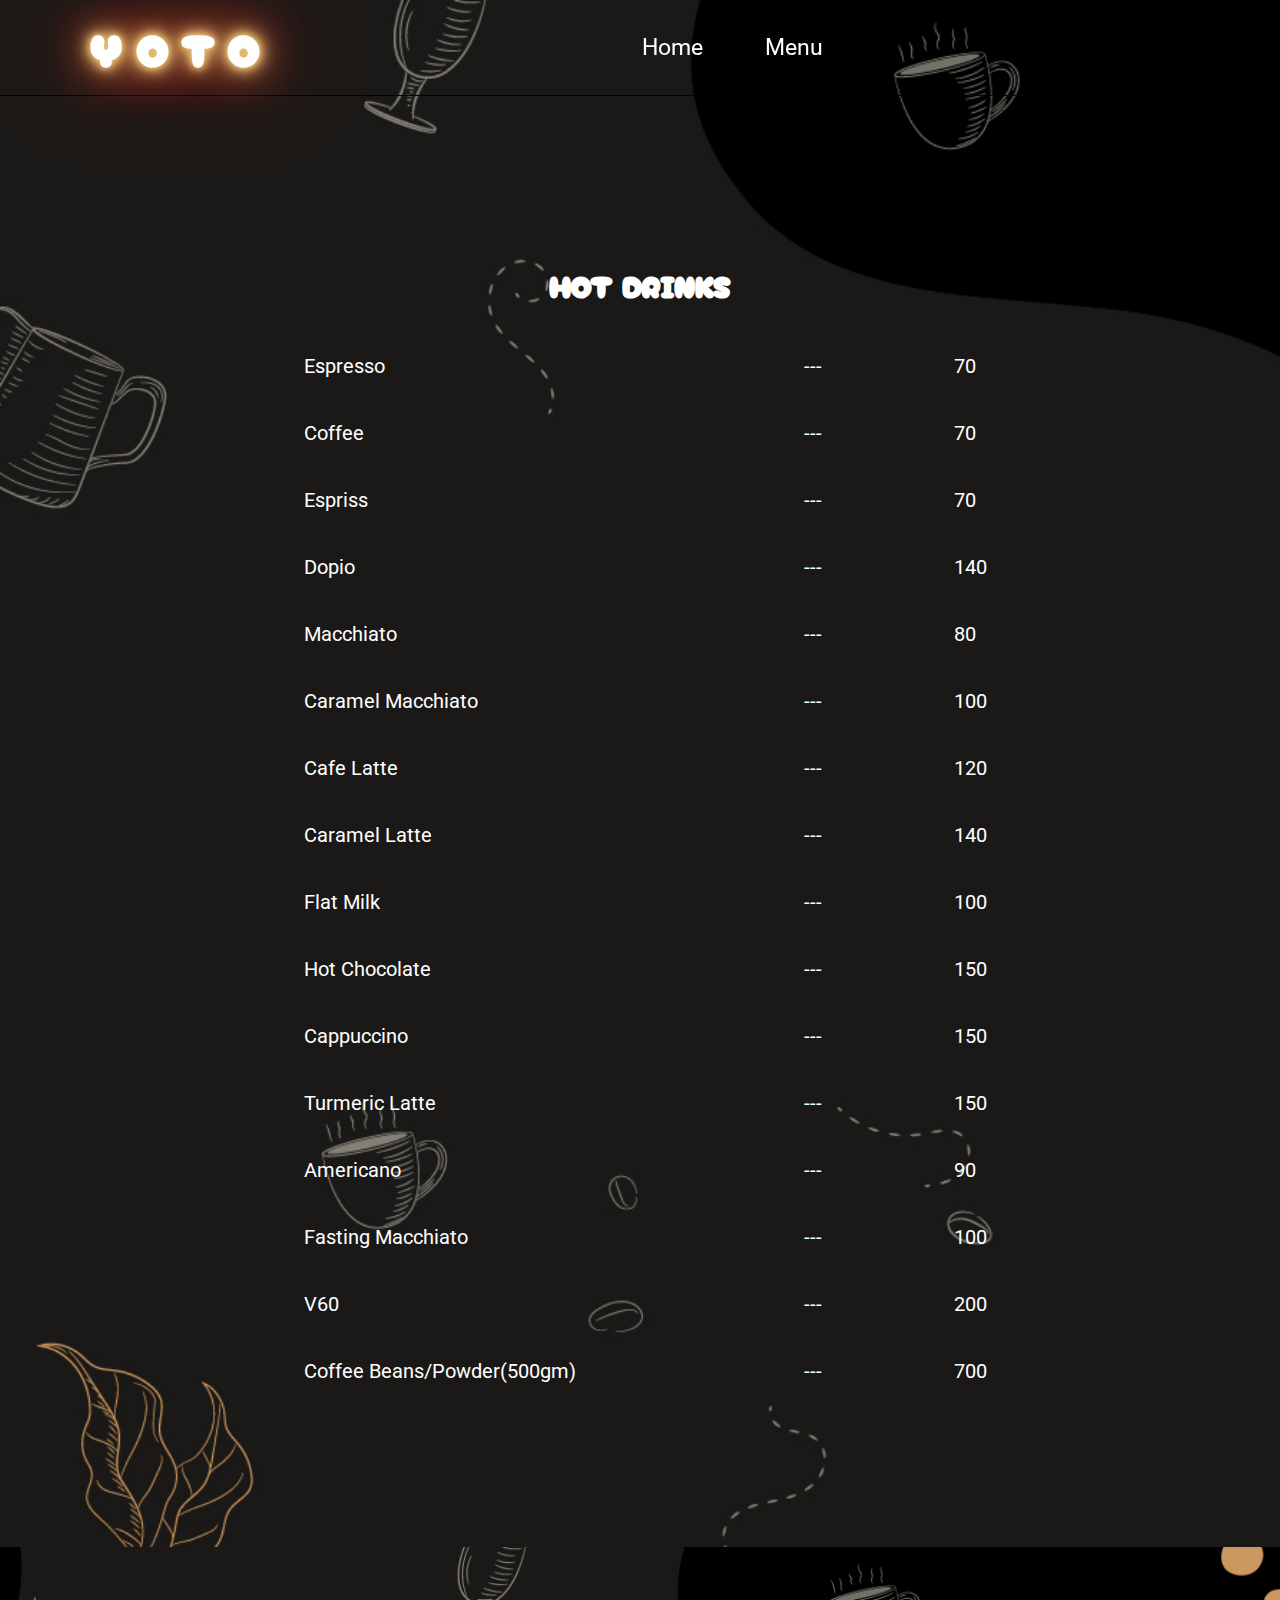
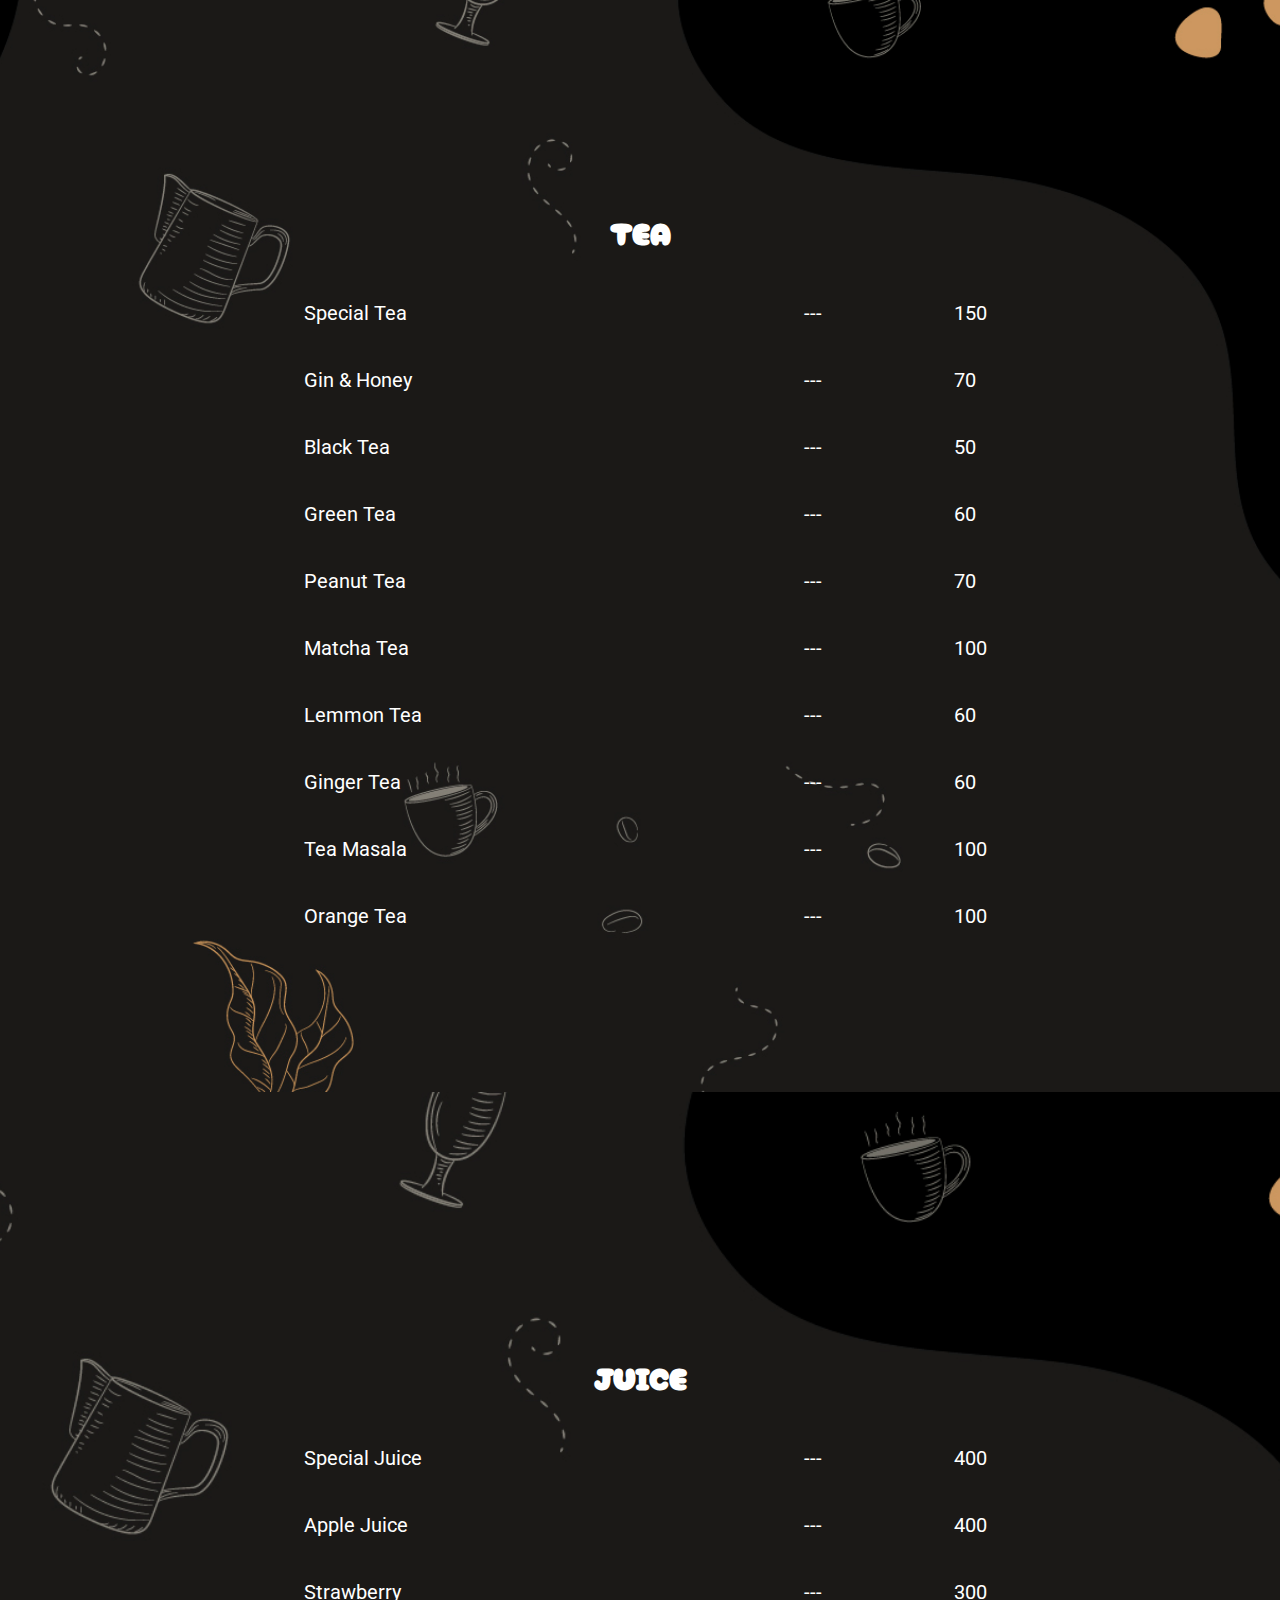
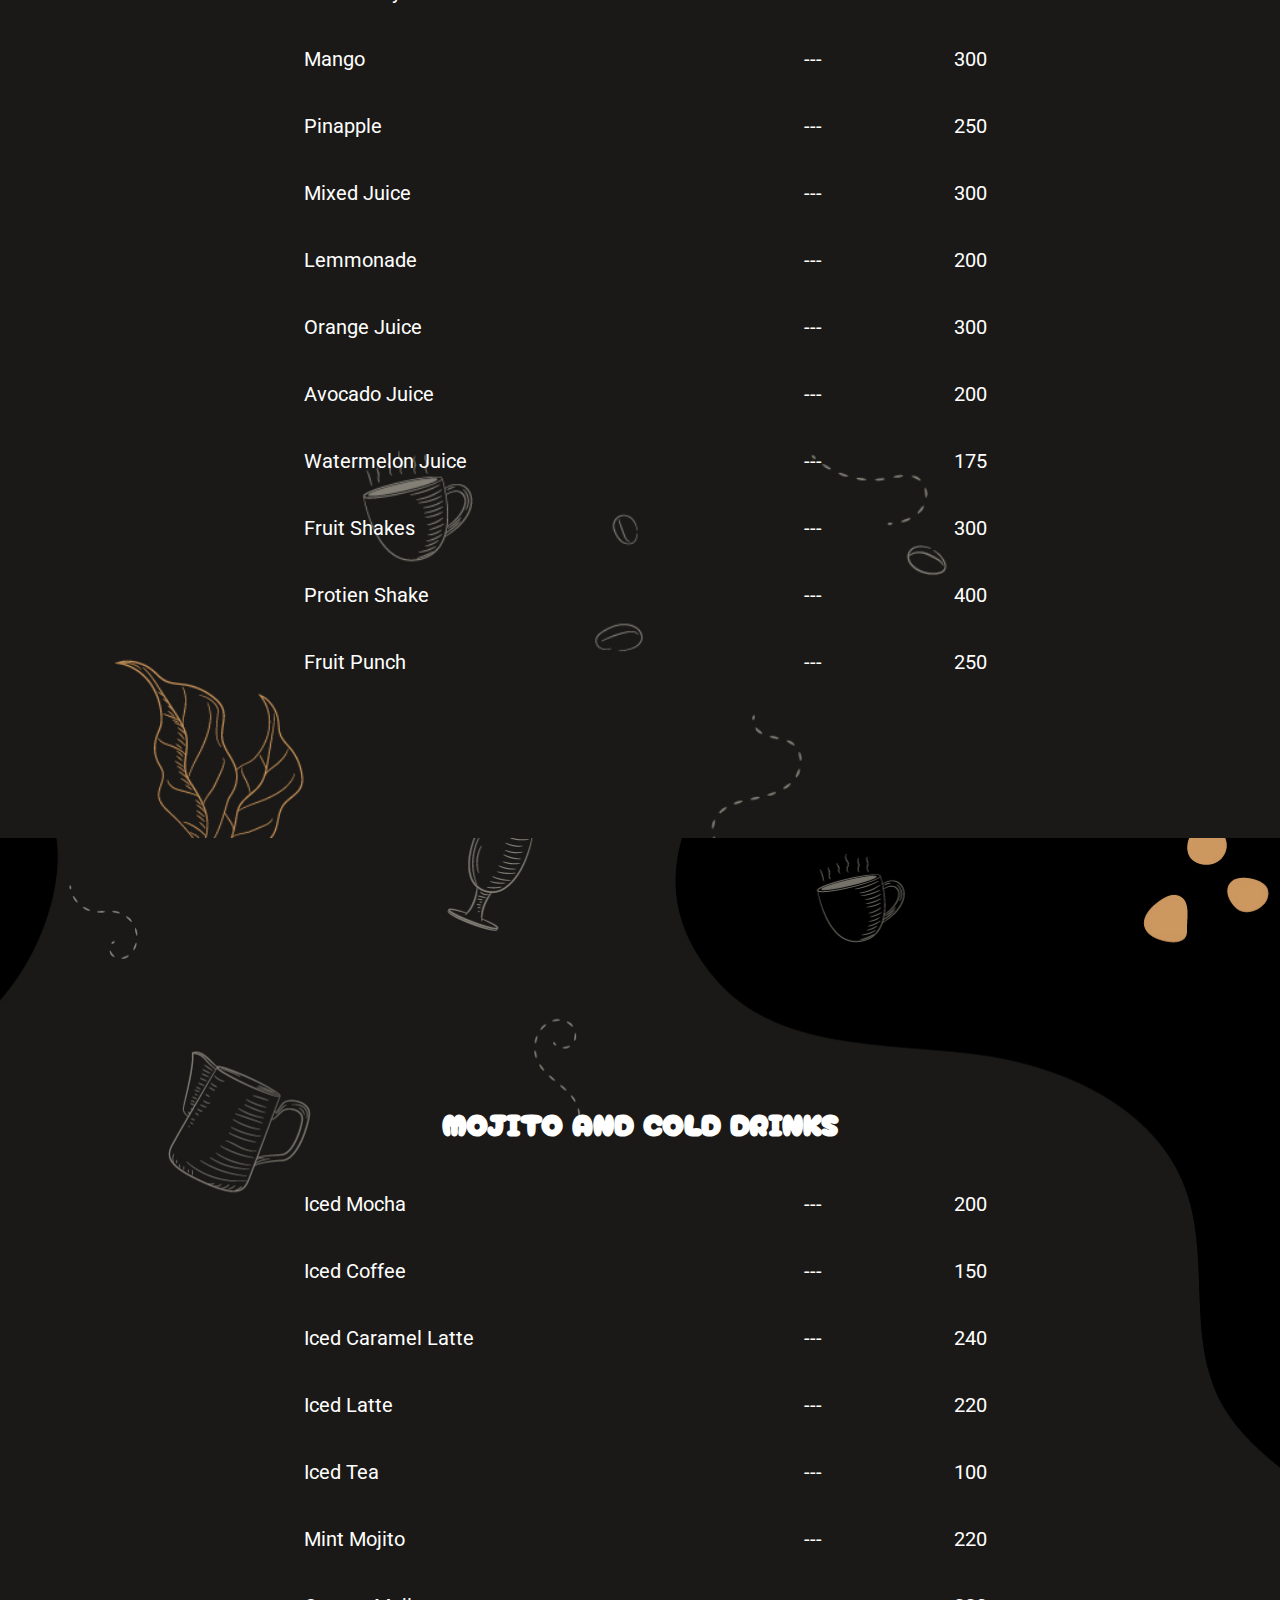
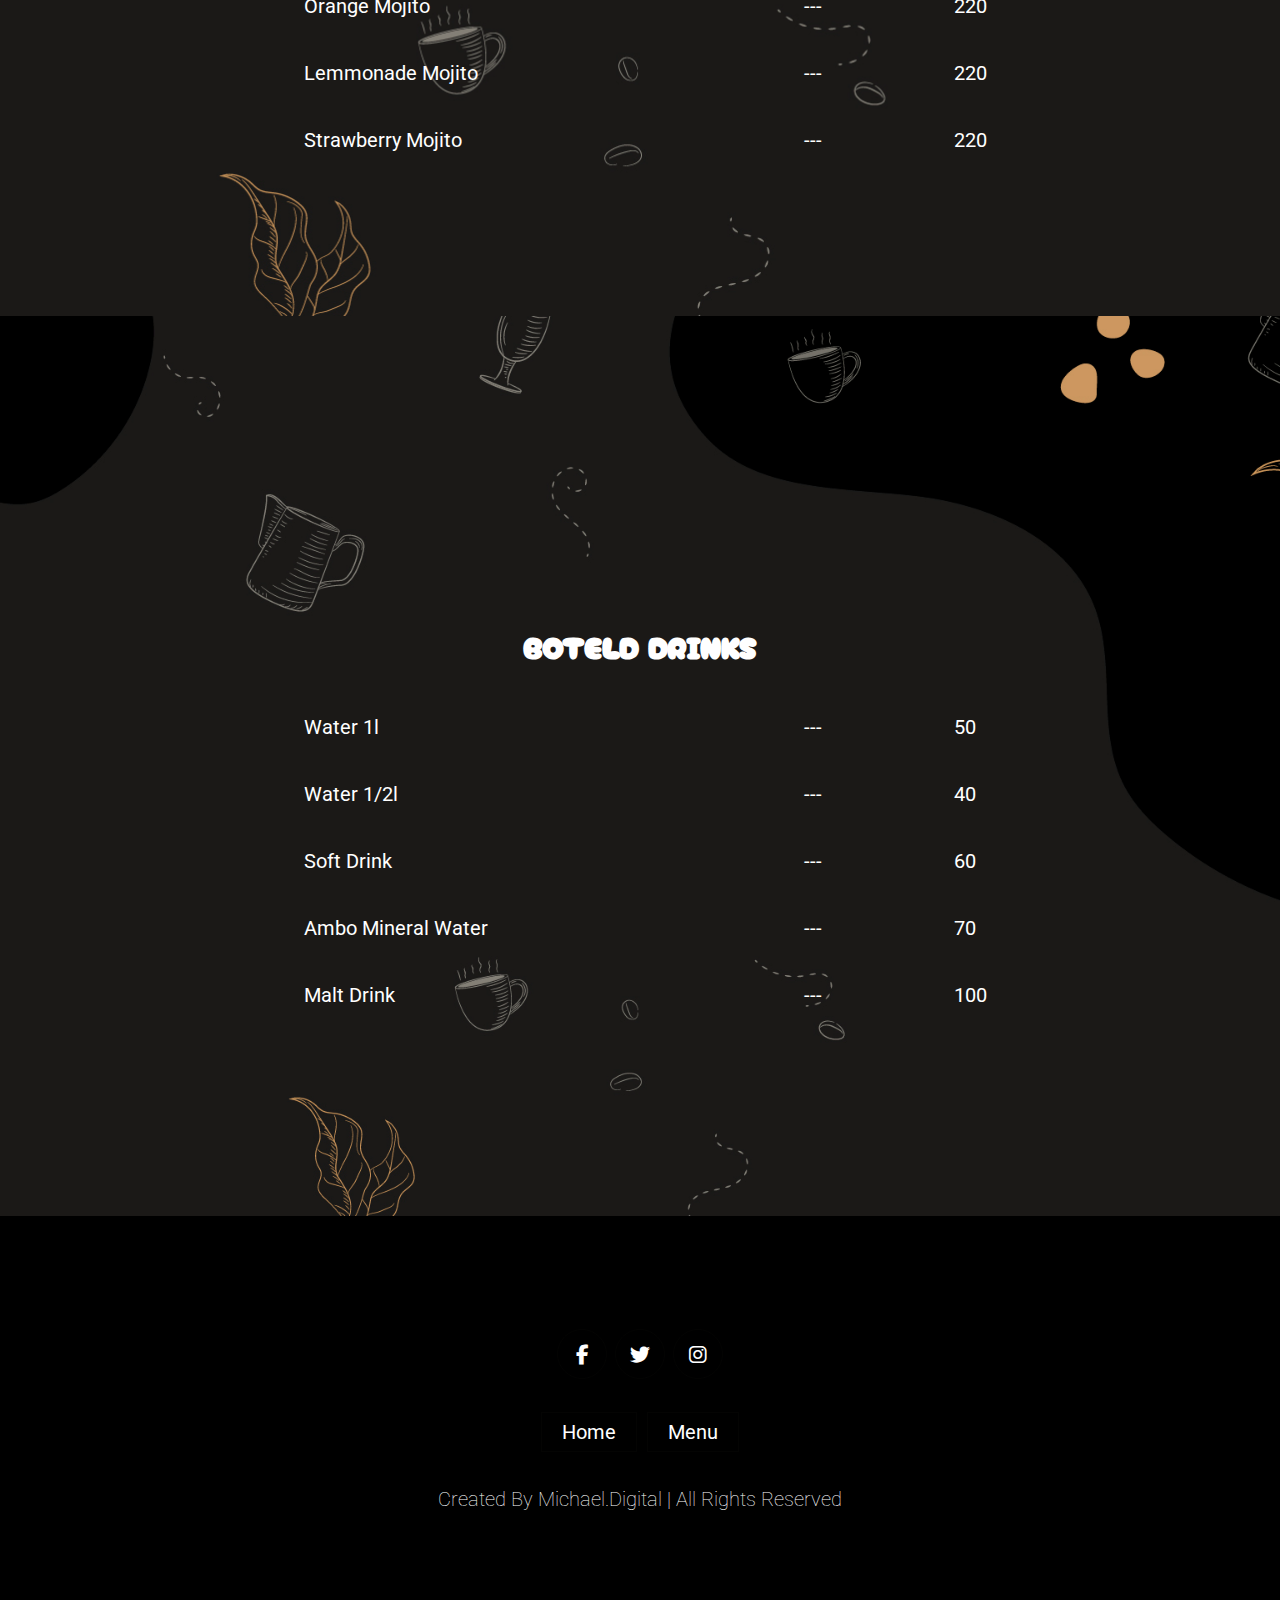
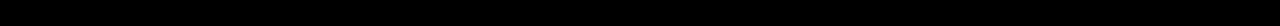
<file: menu.html>
<!DOCTYPE html>
<html lang="en">
<head><meta charset="UTF-8">
    <meta http-equiv="X-UA-Compatible" content="IE=edge">
    <meta name="viewport" content="width=device-width, initial-scale=1.0">
    <link href="https://fonts.googleapis.com/css2?family=Poppins:ital,wght@0,100;0,300;0,400;0,700;0,800;0,900;1,100&display=swap" rel="stylesheet">
    <link rel="stylesheet" href="menustyle.css">
    <link rel="stylesheet" href="https://cdnjs.cloudflare.com/ajax/libs/font-awesome/6.4.2/css/all.min.css">
    <title>menu</title>
</head>
<body>
    <header class="header">
        <a href="#" class="logo">
     <h1>yoto</h1>
        </a>
    
    <nav class="navbar">
      <a href="index.html">home</a>
      <a href="menu.html">menu</a>
    </nav>
    
    <div class="icons">
    
        <div class="fas fa-bars" id="menu-btn"></div>
    </div>
    
    </header>
     <section class="home" id="home">
      
        <ul>
            <h1>HOT DRINKS</h1>
            <li>
                <span class="number"></span>
                <span class="name">Espresso</span>
                <span class="points">---</span>                                                    
                <span class="badge">70</span>
            </li>        <li>
                <span class="number"></span>
                <span class="name">Coffee </span>
                <span class="points">---</span>
                <span class="badge">70</span>
            </li><li>
                <span class="number"></span>
                <span class="name">espriss</span>
                <span class="points">---</span>
                <span class="badge">70</span>
            </li><li>
                <span class="number"></span>
                <span class="name">dopio</span>
                <span class="points">---</span>
                <span class="badge">140</span>
            </li><li>
                <span class="number"></span>
                <span class="name"> macchiato</span>
                <span class="points">---</span>
                <span class="badge">80</span>
            </li><li>
                <span class="number"></span>
                <span class="name">caramel macchiato</span>
                <span class="points">---</span>
                <span class="badge">100</span>
            </li>        <li>
                <span class="number"></span>
                <span class="name">cafe latte</span>
                <span class="points">---</span>
                <span class="badge">120</span>
            </li><li>
                <span class="number"></span>
                <span class="name">caramel latte</span>
                <span class="points">---</span>
                <span class="badge">140</span>
            </li><li>
                <span class="number"></span>
                <span class="name">flat milk</span>
                <span class="points">---</span>
                <span class="badge">100</span>
            </li><li>
                <span class="number"></span>
                <span class="name">hot chocolate</span>
                <span class="points">---</span>
                <span class="badge">150</span>
            </li><li>
                <span class="number"></span>
                <span class="name">cappuccino</span>
                <span class="points">---</span>
                <span class="badge">150</span>
            </li><li>
                <span class="number"></span>
                <span class="name">turmeric latte</span>
                <span class="points">---</span>
                <span class="badge">150</span>
            </li><li>
                <span class="number"></span>
                <span class="name">americano</span>
                <span class="points">---</span>
                <span class="badge">90</span>
            </li>
            <li>
                <span class="number"></span>
                <span class="name">fasting macchiato</span>
                <span class="points">---</span>
                <span class="badge">100</span>
            </li><li>
                <span class="number"></span>
                <span class="name">v60</span>
                <span class="points">---</span>
                <span class="badge">200</span>
            </li><li>
                <span class="number"></span>
                <span class="name">coffee beans/powder(500gm)</span>
                <span class="points">---</span>
                <span class="badge">700</span>
            </li>
        </ul>
        
    
        </section>

        <section class="home" id="home">
      
            <ul>
                <h1>tea</h1>
                <li>
                    <span class="number"></span>
                    <span class="name">special tea</span>
                    <span class="points">---</span>                                                    
                    <span class="badge">150</span>
                </li>        <li>
                    <span class="number"></span>
                    <span class="name">gin & honey </span>
                    <span class="points">---</span>
                    <span class="badge">70</span>
                </li><li>
                    <span class="number"></span>
                    <span class="name">black tea</span>
                    <span class="points">---</span>
                    <span class="badge">50</span>
                </li><li>
                    <span class="number"></span>
                    <span class="name">green tea</span>
                    <span class="points">---</span>
                    <span class="badge">60</span>
                </li><li>
                    <span class="number"></span>
                    <span class="name"> peanut tea</span>
                    <span class="points">---</span>
                    <span class="badge">70</span>
                </li><li>
                    <span class="number"></span>
                    <span class="name">matcha tea</span>
                    <span class="points">---</span>
                    <span class="badge">100</span>
                </li>        <li>
                    <span class="number"></span>
                    <span class="name">lemmon tea</span>
                    <span class="points">---</span>
                    <span class="badge">60</span>
                </li><li>
                    <span class="number"></span>
                    <span class="name">ginger tea</span>
                    <span class="points">---</span>
                    <span class="badge">60</span>
                </li><li>
                    <span class="number"></span>
                    <span class="name">tea masala</span>
                    <span class="points">---</span>
                    <span class="badge">100</span>
                </li><li>
                    <span class="number"></span>
                    <span class="name">orange tea</span>
                    <span class="points">---</span>
                    <span class="badge">100</span>
                </li>
            </ul>
        </section>

        <section class="home" id="home">
      
            <ul>
                <h1>JUICE</h1>
                <li>
                    <span class="number"></span>
                    <span class="name">special juice</span>
                    <span class="points">---</span>                                                    
                    <span class="badge">400</span>
                </li>
                <li>
                    <span class="number"></span>
                    <span class="name">apple juice </span>
                    <span class="points">---</span>
                    <span class="badge">400</span>
                </li>
                <li>
                    <span class="number"></span>
                    <span class="name">Strawberry </span>
                    <span class="points">---</span>
                    <span class="badge">300</span>
                </li>
                <li>
                    <span class="number"></span>
                    <span class="name">mango </span>
                    <span class="points">---</span>
                    <span class="badge">300</span>
                </li>
                <li>
                    <span class="number"></span>
                    <span class="name">pinapple</span>
                    <span class="points">---</span>
                    <span class="badge">250</span>
                </li>
                <li>
                    <span class="number"></span>
                    <span class="name">mixed juice</span>
                    <span class="points">---</span>
                    <span class="badge">300</span>
                </li>
                <li>
                    <span class="number"></span>
                    <span class="name">lemmonade</span>
                    <span class="points">---</span>
                    <span class="badge">200</span>
                </li>
                <li>
                    <span class="number"></span>
                    <span class="name">orange juice</span>
                    <span class="points">---</span>
                    <span class="badge">300</span>
                </li>
                <li>
                    <span class="number"></span>
                    <span class="name">avocado juice</span>
                    <span class="points">---</span>
                    <span class="badge">200</span>
                </li>
                <li>
                    <span class="number"></span>
                    <span class="name">watermelon juice</span>
                    <span class="points">---</span>
                    <span class="badge">175</span>
                </li>
                <li>
                    <span class="number"></span>
                    <span class="name">fruit shakes</span>
                    <span class="points">---</span>
                    <span class="badge">300</span>
                </li>
                <li>
                    <span class="number"></span>
                    <span class="name">protien shake</span>
                    <span class="points">---</span>
                    <span class="badge">400</span>
                </li>
                <li>
                    <span class="number"></span>
                    <span class="name">fruit punch</span>
                    <span class="points">---</span>
                    <span class="badge">250</span>
                </li>
        
            </section>

        </section>
        <section class="home" id="home">
    
            <ul>
                <h1>mojito and COLD DRINKS</h1>
                <li>
                    <span class="number"></span>
                    <span class="name">iced mocha</span>
                    <span class="points">---</span>                                                    
                    <span class="badge">200</span>
                </li>
                <li>
                    <span class="number"></span>
                    <span class="name">iced coffee </span>
                    <span class="points">---</span>
                    <span class="badge">150</span>
                </li>
                <li>
                    <span class="number"></span>
                    <span class="name">iced caramel latte</span>
                    <span class="points">---</span>
                    <span class="badge">240</span>
                </li>
                <li>
                    <span class="number"></span>
                    <span class="name">iced latte</span>
                    <span class="points">---</span>
                    <span class="badge">220</span>
                </li>
                    <li>
                    <span class="number"></span>
                    <span class="name">iced tea</span>
                    <span class="points">---</span>
                    <span class="badge">100</span>
                </li><li>
                    <span class="number"></span>
                    <span class="name">mint mojito</span>
                    <span class="points">---</span>
                    <span class="badge">220</span>
                </li><li>
                    <span class="number"></span>
                    <span class="name">orange mojito</span>
                    <span class="points">---</span>
                    <span class="badge">220</span>
                </li><li>
                    <span class="number"></span>
                    <span class="name">lemmonade mojito</span>
                    <span class="points">---</span>
                    <span class="badge">220</span>
                </li><li>
                    <span class="number"></span>
                    <span class="name">strawberry mojito</span>
                    <span class="points">---</span>
                    <span class="badge">220</span>
                </li>
                
            </section>

            <section class="home" id="home">
    
                <ul>
                    <h1>boteld drinks</h1>
                    <li>
                        <span class="number"></span>
                        <span class="name">water 1l</span>
                        <span class="points">---</span>                                                    
                        <span class="badge">50</span>
                    </li><li>
                        <span class="number"></span>
                        <span class="name">water 1/2l</span>
                        <span class="points">---</span>
                        <span class="badge">40</span>
                    </li><li>
                        <span class="number"></span>
                        <span class="name">soft drink</span>
                        <span class="points">---</span>
                        <span class="badge">60</span>
                    </li><li>
                        <span class="number"></span>
                        <span class="name">ambo mineral water</span>
                        <span class="points">---</span>
                        <span class="badge">70</span>
                    </li><li>
                        <span class="number"></span>
                        <span class="name">malt drink</span>
                        <span class="points">---</span>
                        <span class="badge">100</span>
                    </li>
            
                </section>




















    <section class="footer">
        
        <div class="share">
            <a href="#" class="fab fa-facebook-f"></a>
            <a href="#" class="fab fa-twitter"></a>
            <a href="#" class="fab fa-instagram"></a>
        </div>
    
    
        <div class="links">
            <a href="index.html">home</a>
            <a href="menu.html">menu</a>
        </div>
    
        <div class="credit">created by <span>michael.digital</span> | all rights reserved</div>
    </section>
    














    <script src="script d.js"></script>
</body>
</html>
</file>
<file: menustyle.css>
@import url('https://fonts.googleapis.com/css2?family=Poppins:ital,wght@0,100;0,300;0,400;0,700;0,800;0,900;1,100&family=Roboto:ital,wght@0,100;0,300;0,400;0,500;0,700;1,400&display=swap');
@import url('https://fonts.googleapis.com/css2?family=Bangers&family=Great+Vibes&family=Lilita+One&family=Lobster&family=Pacifico&display=swap');
@import url('https://fonts.googleapis.com/css2?family=Edu+AU+VIC+WA+NT+Arrows:wght@400..700&family=Fjalla+One&family=Lobster&family=Monoton&family=Pacifico&family=Playfair+Display:ital,wght@0,400..900;1,400..900&family=Protest+Riot&family=Rubik+Doodle+Shadow&display=swap');
@import url('https://fonts.googleapis.com/css2?family=Poppins:ital,wght@0,100;0,300;0,400;0,700;0,800;0,900;1,100&family=Roboto:ital,wght@0,100;0,300;0,400;0,500;0,700;1,400&display=swap');@import url('https://fonts.googleapis.com/css2?family=Imperial+Script&family=Mea+Culpa&family=Monsieur+La+Doulaise&family=Tangerine:wght@400;700&display=swap');
@import url('https://fonts.googleapis.com/css2?family=Cherry+Bomb+One&family=Griffy&family=Leckerli+One&family=WDXL+Lubrifont+TC&display=swap');
@import url('https://fonts.googleapis.com/css2?family=Fascinate+Inline&family=Monoton&family=Plaster&family=Zen+Tokyo+Zoo&display=swap');
:root{
    --main-color:#g1a262a;
    --black:#000;
    --bg:#fff;
    --border:.1rem solid #040403;
}

*{
    font-family: 'Roboto', sans-serif;
    margin: 0; padding: 0;
    box-sizing: border-box;
    outline: none; 
    /* border: none;   */
    text-decoration: none;
    text-transform: capitalize;
    transition: .2s linear;
}


html{
    font-size: 62.5%;
    overflow-x: hidden;
    scroll-padding-top: 9rem;
    scroll-behavior: smooth; 
}

html::-webkit-scrollbar{
    width: .8rem;
}

html::-webkit-scrollbar-track{
    background: transparent;
}

html::-webkit-scrollbar-thumb{
    background: #fff;
    border-radius: 5rem;
}

body{
    background:#201f1e;
}

section{
    padding:10rem 7%;
}

.heading{
    text-align: center;
    color: #fff;
    text-transform: uppercase;
    padding-bottom: 3.5rem;
    font-size: 4rem;
}

.heading span{
    color: var(--main-color);
    text-transform: uppercase;
}

.btn{
    margin-top: 1rem;
    display: inline-block;
    padding:.9rem 3rem;
    font-size: 1.7rem;
    color: #fff;
    background: #000000;
    cursor: pointer;
}

.btn:hover{
    letter-spacing: .2rem;
}

.header{
    background:transparent;
    display: flex;
    align-items: center;
    justify-content: space-between;
    padding:1.5rem 7%;
    border-bottom: var(--border);
    position: fixed;
    top: 0; left: 0; right: 0;
    z-index: 1000;
}

.header .logo h1{
    display: flex;
    justify-content: center;
    place-items: center;
    font-size:4.5rem;
    letter-spacing: 15px;
    color: #fff;
    font-family: 'Cherry Bomb One';
    text-transform: uppercase;
    width: 100%;
    text-shadow: 
    0 0 5px #e4bc70,
    0 0 15px #e4bc70,
    0 0 20px #e4bc70,
    0 0 40px #e4bc70,
    0 0 60px #ff0000,
    0 0 10px #e4bc70,
    0 0 98px #ff0000;
    animation: blink 3s infinite;
   }

   @keyframes blink {
    20%,
    40%,
    55%{
      color: #111;
      text-shadow: none;
    }

    0%,
    19%,
    21%,
    23%,
    25%,
    54%,
    100%
    {
        text-shadow:
        0 0 5px #e4bc70,
        0 0 15px #e4bc70,
        0 0 20px #e4bc70,
        0 0 40px #e4bc70,
        0 0 60px #ff0000,
        0 0 10px #e4bc70,
        0 0 98px #ff0000;
        color:#fff;
    }

}

.header .navbar a{
    margin: 0 3rem;
    font-size: 2.3rem;
    color: #fff;
}

.header .navbar a:hover{
    color: var(--black);
    border-bottom: .1rem solid var(--black);
    padding-bottom: .5rem;
} 

.header .icons div{
    color: #fff;
    cursor: pointer;
    font-size: 2.5rem;
    margin-left: 2rem;
}

.header .icons div:hover{
    color: #fff;
}

#menu-btn{
    display: none;
}  

.home{
    min-height: 100vh;
    display: flex;
    justify-content: center;
    align-items: center;
    background:url(Me.jpg) no-repeat;
    background-size: cover;
    background-position: center;
}

.home  ul{
    /* background: #0b0909; */
    max-width: 100%;
    height: auto;
    margin: 100px auto 0;
    padding: 4em;
    box-sizing: border-box;
}
.home ul li{
    display: flex;
    padding: 19px 20px;
    color: #fff;
    margin: 5px 0;
    font-size: 2rem;
}

.home ul li span:nth-child(1){
    width: 10px;
}

.home ul li span:nth-child(2){
    width: 500px;
}

.home ul li span:nth-child(3){
    width: 150px;
}


.home ul h1{
    min-height: 10vh;
    display: flex;
    font-size: 3rem;
    font-family:'Cherry Bomb One';
    text-transform: uppercase;
    color: #fff;
    display: flex;
    justify-content: center;
    align-items: center;
    
}

.home ul p{
    font-size: 1.5rem;
    color: #fff;
    line-height: 2rem;
    display: flex;
    padding: 19px 20px;
    margin: 5px 0;
}



.footer{
    background: var(--black);
    text-align: center;

}

.footer .share{
    padding: 1rem 0;
}

.footer .share a{
   height: 5rem;
   width: 5rem;
   line-height: 5rem;
   font-size: 2rem;
   color: #fff;
   border: var(--border);
   margin: .3rem;
   border-radius: 50%;
}

.footer .share a:hover{
   background-color:#201f1e;
}

.footer .links{
    display: flex;
    justify-content: center;
    flex-wrap: wrap;
    padding:2rem 0;
    gap: 1rem;
}

.footer .links a{
    padding:.7rem 2rem;
    color: #fff;
    border: var(--border);
    font-size: 2rem;
}

.footer .links a:hover{
    background-color: #201f1e;
}

.footer .credit{
    font-size: 2rem;
    color: #fff;
    font-weight: lighter;
    padding: 1.5rem;
}

.footer .credit span{
    color: var(--main-color);
}






































@media (max-width:991px){

   .header{
        padding:1.5rem 2rem;
    }


    section{
        padding:12rem 7%;
    }

    .home  ul{
        max-width: 100%;
        height: auto;
        margin: 100px auto 0;
        padding: 1em;
        box-sizing: border-box;
       
    }
    .home ul li{
       
        font-size: 1.8rem;
    }

    .home ul li h1{
       
        font-size: 2rem;
    }
    

}

@media (max-width:1240px){

    #menu-btn{
        display: inline-block;
    }  
    
    .header .navbar{
        position: absolute;
        top:100%; right: -100%;
        background: #201f1e;
        width: 20rem;
        height: calc(100vh - 9.5rem);
    }

    .header .navbar.active{
        right:0;
    }

    .header .navbar a{
        color: #fff;
        display: block;
        margin: 1.5rem;
        padding: .5rem;
        font-size: 2rem;
    }

    .header .logo h1{
        display: flex;
        justify-content: center;
        place-items: center;
        font-size:2rem;
  
    }

    .home{
        min-height: 10vh;
        display: flex;
        justify-content: center;
        align-items: center;
        background:url(Me.jpg) no-repeat;
        background-size: cover;
        background-position: center;
    }


}

@media (max-width:450px){

    /* html{
        font-size: 50%;
    } */

}
</file>
